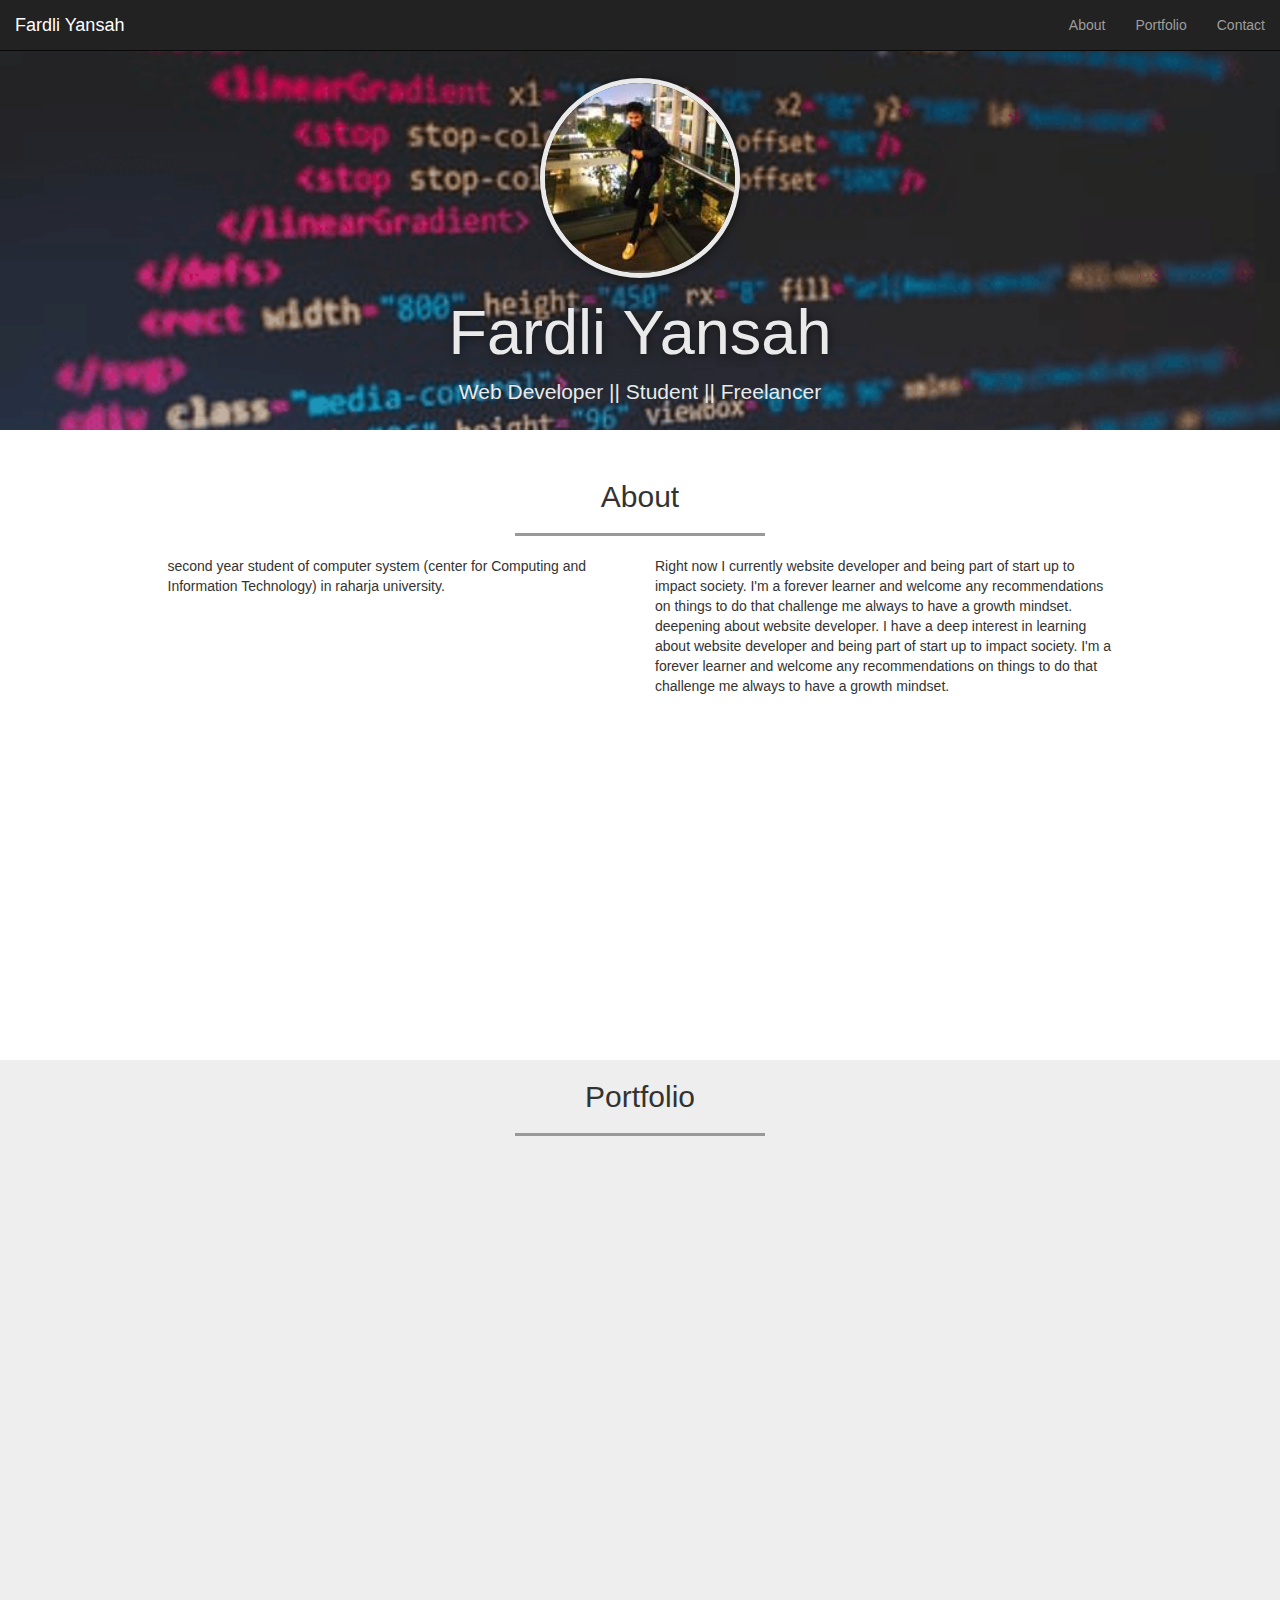
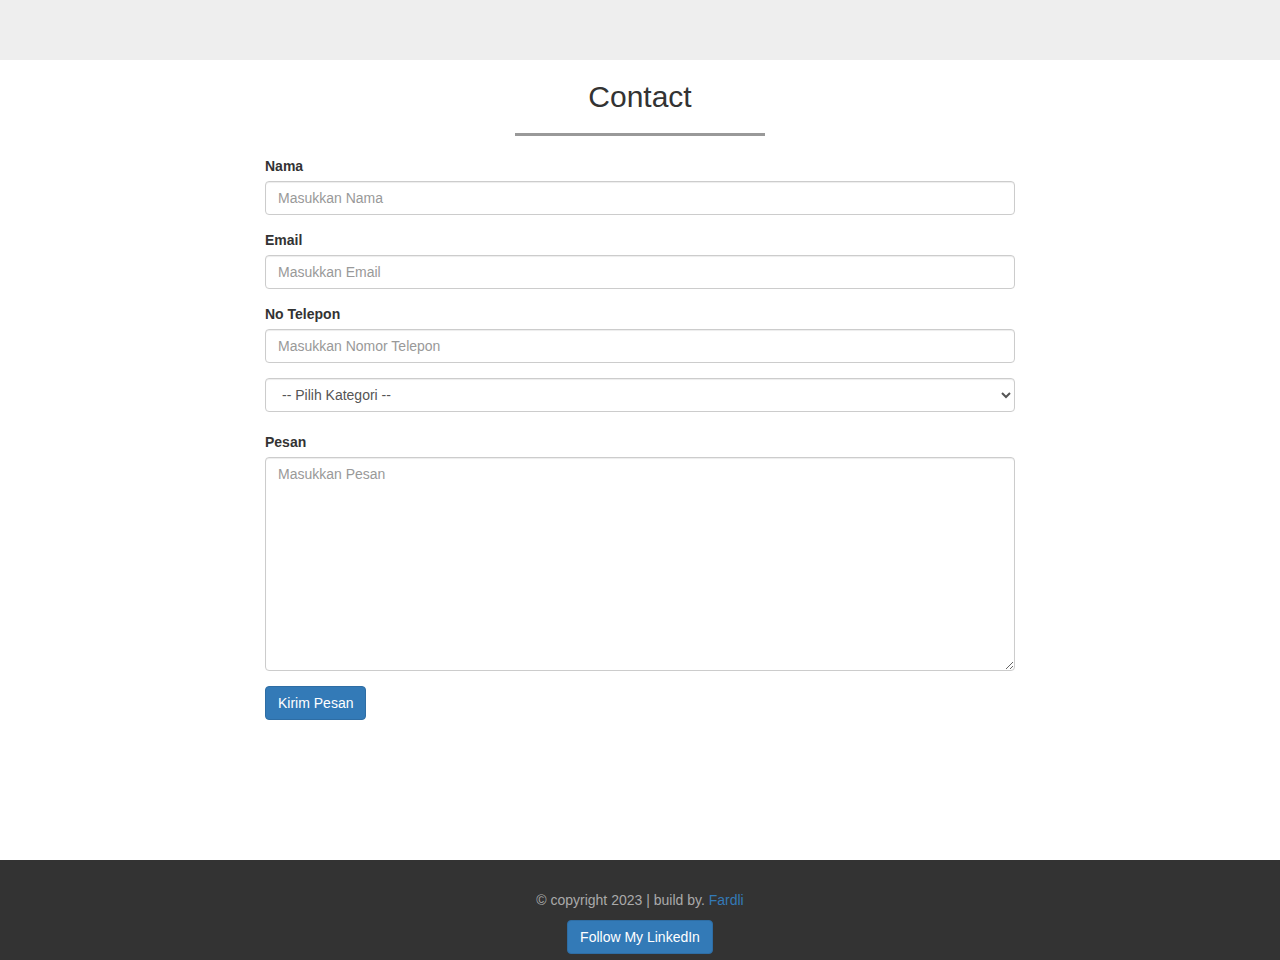
<file: portfolio/index.html>
<!doctype html>
<html lang="en" id="home">
  <head>
    <meta charset="utf-8">
    <meta http-equiv="X-UA-Compatible" content="IE=edge">
    <meta name="viewport" content="width=device-width, initial-scale=1">
    <!-- The above 3 meta tags *must* come first in the head; any other head content must come *after* these tags -->
    <title>Portfolio</title>

    <!-- Bootstrap -->
    <link rel="stylesheet" href="https://cdn.jsdelivr.net/npm/bootstrap@3.4.1/dist/css/bootstrap.min.css" integrity="sha384-HSMxcRTRxnN+Bdg0JdbxYKrThecOKuH5zCYotlSAcp1+c8xmyTe9GYg1l9a69psu" crossorigin="anonymous">
    <link rel="stylesheet" href="../portfolio/css/style.css">
    <!-- HTML5 shim and Respond.js for IE8 support of HTML5 elements and media queries -->
    <!-- WARNING: Respond.js doesn't work if you view the page via file:// -->
    <!--[if lt IE 9]>
      <script src="https://cdn.jsdelivr.net/npm/html5shiv@3.7.3/dist/html5shiv.min.js"></script>
      <script src="https://cdn.jsdelivr.net/npm/respond.js@1.4.2/dest/respond.min.js"></script>
    <![endif]-->
  </head>
  <body>

    <!-- navbar start -->

    <nav class="navbar navbar-inverse navbar-fixed-top">
      <div class="container-fluid">
        <div class="navbar-header">
        </div>
          <button type="button" class="navbar-toggle collapsed" data-toggle="collapse" data-target="#bs-example-navbar-collapse-1" aria-expanded="false">
            <span class="sr-only">Toggle navigation</span>
            <span class="icon-bar"></span>
            <span class="icon-bar"></span>
            <span class="icon-bar"></span>
          </button>
          <a href="#home" class="navbar-brand page-scroll">Fardli Yansah</a>
        <div class="collapse navbar-collapse" id="bs-example-navbar-collapse-1">
          <ul class="nav navbar-nav navbar-right">
            <li><a href="#about" class="page-scroll">About</a></li>
            <li><a href="#portfolio" class="page-scroll">Portfolio</a></li>
            <li><a href="#contact" class="page-scroll">Contact</a></li>
          </ul>
        </div>

      </div>
    </nav>


    <!-- navbar end -->

    <!-- jumbotron start -->

    <div class="jumbotron text-center">
        <img src="img/foto.png" alt="foto fadly" class="img-circle">
        <h1>Fardli Yansah</h1>
        <p>Web Developer || Student || Freelancer</p>
    </div>

    <!-- jumbotron end -->


    <!-- about start -->

    <section class="about" id="about">
        <div class="container">
            <div class="row">
                <div class="col-sm-12">
                    <h2 class="text-center">About</h2>
                    <hr>
                </div>
            </div>
            <div class="row">
                <div class="col-sm-5 col-sm-offset-1">
                    <p class="pKiri">second year student of computer system (center for Computing and Information Technology) in raharja university.</p>
                </div>
                <div class="col-sm-5">
                    <p class="pKanan">Right now I currently website developer and being part of start up to impact society. I'm a forever learner and welcome any recommendations on things to do that challenge me always to have a growth mindset. deepening about website developer. I have a deep interest in learning about website developer and being part of start up to impact society. I'm a forever learner and welcome any recommendations on things to do that challenge me always to have a growth mindset.</p>
                </div>
            </div>
        </div>
    </section>


    <!-- about end -->


    <!-- portfolio start -->

    <section class="portfolio" id="portfolio">
      <div class="container">
        <div class="row">
          <div class="col-sm-12 text-center">
            <h2>Portfolio</h2>
            <hr>
          </div>
        </div>

        <div class="row">
          <div class="col-sm-4">
            <a href="#" class="thumbnail">
              <img src="./img/portfolio/1.png" alt="gambar 1">
            </a>
          </div>
          <div class="col-sm-4">
            <a href="#" class="thumbnail">
              <img src="./img/portfolio/2.png" alt="gambar 2">
            </a>
          </div>
          <div class="col-sm-4">
            <a href="#" class="thumbnail">
              <img src="./img/portfolio/3.png" alt="gambar 3">
            </a>
          </div>
          <div class="col-sm-4">
            <a href="#" class="thumbnail">
              <img src="./img/portfolio/4.png" alt="gambar 4">
            </a>
          </div>
          <div class="col-sm-4">
            <a href="#" class="thumbnail">
              <img src="./img/portfolio/5.png" alt="gambar 5">
            </a>
          </div>
          <div class="col-sm-4">
            <a href="#" class="thumbnail">
              <img src="./img/portfolio/6.png" alt="gambar 6">
            </a>
          </div>
        </div>
        
      </div>
    </section>


    <!-- portfolio end -->

    <!-- contact start -->

    <section class="contact" id="contact">
      <div class="container">
        <div class="row">
          <div class="col-sm-12 text-center">
            <h2>Contact</h2>
            <hr>
          </div>
        </div>

        <div class="row">
          <div class="col-sm-8 col-sm-offset-2">
            <form>
              <div class="form-group">
                <label for="nama">Nama</label>
                <input type="text" id="nama" class="form-control" placeholder="Masukkan Nama">
              </div>
              <div class="form-group">
                <label for="email">Email</label>
                <input type="email" id="email" class="form-control" placeholder="Masukkan Email">
              </div>
              <div class="form-group">
                <label for="telp">No Telepon</label>
                <input type="tel" id="telp" class="form-control" placeholder="Masukkan Nomor Telepon">
              </div>

              <select class="form-control">
                <option>-- Pilih Kategori --</option>
                <option>Web Design</option>
                <option>Web Development</option>
              </select>
              <br>
              <div class="form-group">
                <label for="pesan">Pesan</label>
                <textarea class="form-control" rows="10" placeholder="Masukkan Pesan"></textarea>
              </div>

              <button type="submit" class="btn btn-primary">Kirim Pesan</button>

            </form>
          </div>
        </div>

      </div>
    </section>

    <!-- contact end -->


    <!-- footer start -->


    <footer>
      <div class="container text-center">
        <div class="row">
          <div class="col-sm-12">
            <p>&copy; copyright 2023 | build by.  <a href="http://instagram.com/xk4wz">Fardli</a></p>
          </div>
        </div>
        <div class="row">
          <div class="col-sm-12">
          <a href="https://www.linkedin.com/in/fardli-yansah-4b04741b3/" class="btn btn-primary">Follow My LinkedIn</a> 
          </div>
        </div>
      </div>
    </footer>


    <!-- footer end -->


    <!-- jQuery (necessary for Bootstrap's JavaScript plugins) -->
    <script src="../portfolio/js/jquery-3.6.3.min.js"></script>
    <!-- Include all compiled plugins (below), or include individual files as needed -->
    <script src="https://cdn.jsdelivr.net/npm/bootstrap@3.4.1/dist/js/bootstrap.min.js" integrity="sha384-aJ21OjlMXNL5UyIl/XNwTMqvzeRMZH2w8c5cRVpzpU8Y5bApTppSuUkhZXN0VxHd" crossorigin="anonymous"></script>
    <script src="../portfolio/js/script.js"></script>
  </body>
</html>
</file>
<file: portfolio/css/style.css>
html {
    position: relative;
}

body {
    margin-bottom: 100px;
    margin-top: 30px;
}

.jumbotron {
    height: 400px;
    background-image: url("../img/background.png");
    background-attachment: fixed;
    background-size: cover;
    background-position: 0 - 100px;
    color: #eaeaea;
    overflow: hidden;
}

.jumbotron h1, jumbotron p {
    text-shadow: 1px 1px 10px rgba(0, 0, 0, 0.5);
}

.jumbotron img {
    width: 200px;
    border: 5px solid #eaeaea;
    box-shadow:  1px 1px 10px rgba(0, 0, 0, 0.5);
}

hr {
    width: 250px;
    border-top: 3px solid #999;
}

section {
    min-height: 600px;
}

.pKiri, .pKanan {
    opacity: 0;
    transform: translate(-50px, 0) rotate(15deg);
    transition: 1s;
}  
/* ini kan buat di hilangkan isi dari about kan? Lalu di isi nanti rotate 15deg ketika setelahnya di masukkan code .pMuncul */

.pKanan {
    transform: translate(50px, 0) rotate(-15deg);
} 

   /* Ini dibuat agar si about yg sebelah kanan bisa rotate nya pas dengan yg about kiri, ok saya paham */

.pKiri.pMuncul, .pKanan.pMuncul {
    opacity: 1;
    transform: translate(0,0);
}  

/* Ini kan untuk muncullin yg sebelumnya opacity 0, lalu muncul disini dan pakai translate 0,0 jadi kembali lg.  */

.portfolio {
    background-color: #eee;
}

.portfolio .thumbnail{
    opacity: 0 ;
    transform: translate(0, -40px);
    transition: .5s;
}

.portfolio .thumbnail.muncul{
    opacity: 1 ;
    transform: translate(0,0);
} 


.contact {
    min-height: 800px;
}

footer {
    position: absolute;
    bottom: 0;
    width: 100%;
    height: 100px;
    background-color: #333;
    padding-top: 30px;
}

footer p {
    color: #aaa;
    font-size: 1em;

}
</file>
